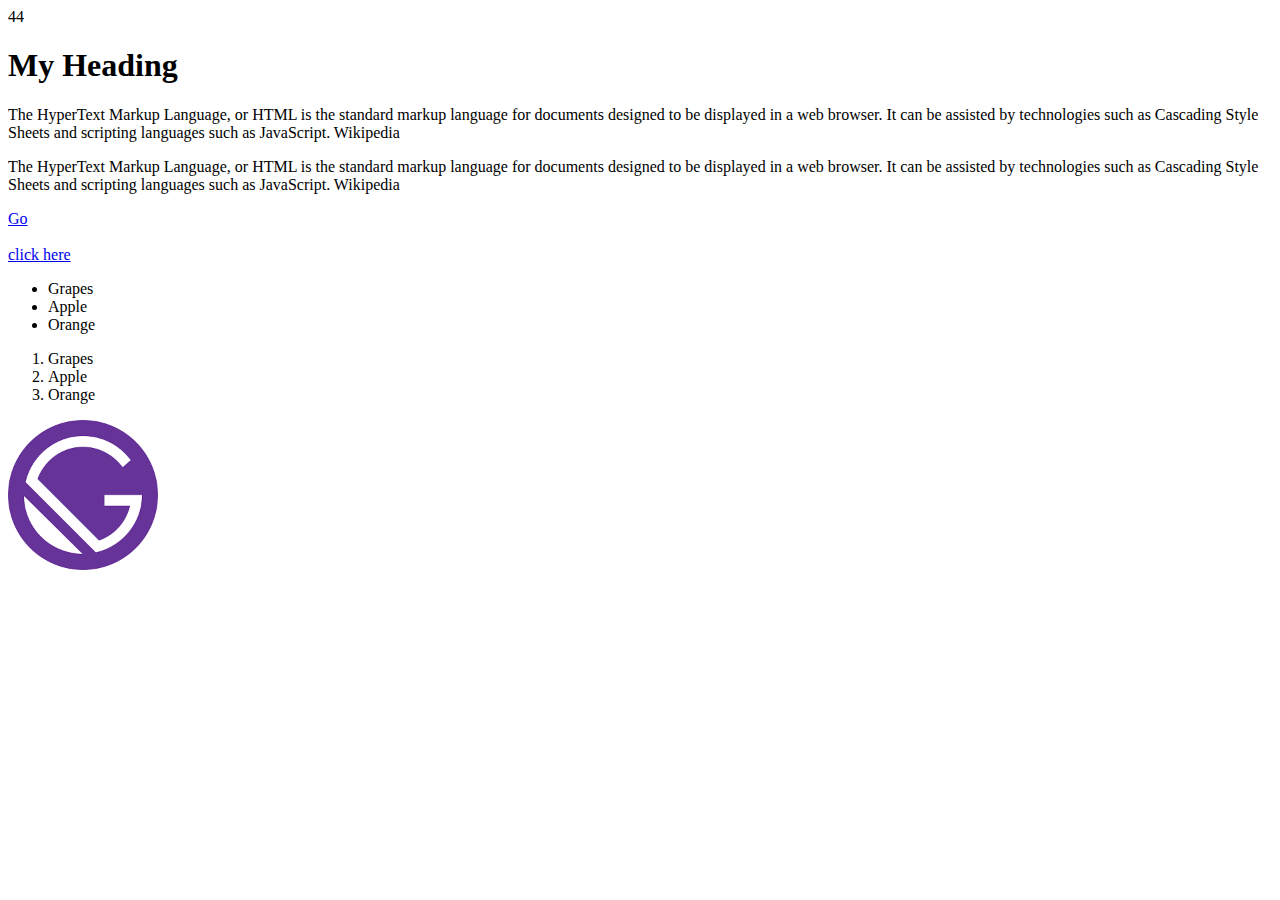
<file: base/index.html>
<!DOCTYPE html>
<html>
  <head>
    <title>Welcome Page</title>

    <script type="text/javascript">
    x=4+"4"
    document.write(x)
    </script>
  </head>
  <body>
    <!-- id,title,style,class -->
    <!-- This is a comment -->
    <h1 id="head1">My Heading</h1>
    <!-- <h3>Welcome to Expertzlab</h3> -->
    <p id="p1">
      The HyperText Markup Language, or HTML is the standard markup language for
      documents designed to be displayed in a web browser. It can be assisted by
      technologies such as Cascading Style Sheets and scripting languages such
      as JavaScript. Wikipedia
    </p>
    <p id="p1">
      The HyperText Markup Language, or HTML is the standard markup language for
      documents designed to be displayed in a web browser. It can be assisted by
      technologies such as Cascading Style Sheets and scripting languages such
      as JavaScript. Wikipedia
    </p>

    <a href="https://www.w3schools.com/html/">Go</a><br><br>

    <a href="../pages/example.htm">click here</a>
    <ul>
      <li>Grapes</li>
      <li>Apple</li>
      <li>Orange</li>
    </ul>
    <ol>
      <li>Grapes</li>
      <li>Apple</li>
      <li>Orange</li>
    </ol>
    <img src="../images/download.png" alt="image loading..." width="150px" height="150px">

  </body>
</html>
</file>
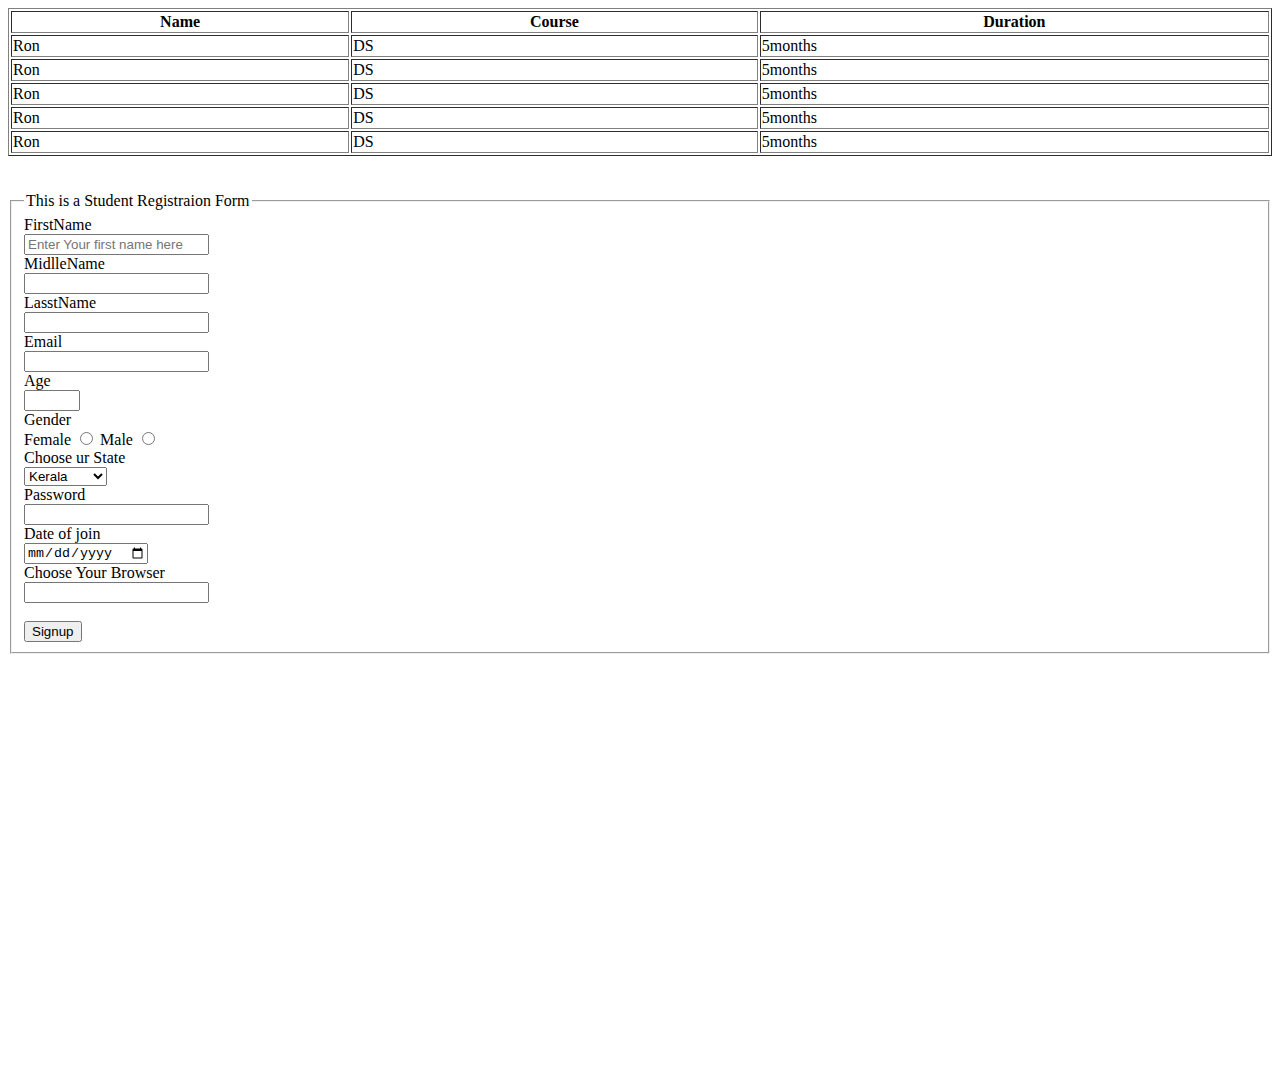
<file: pages/demo.html>
<!DOCTYPE html>
<html lang="en">
  <head>
    <meta charset="UTF-8" />
    <meta http-equiv="X-UA-Compatible" content="IE=edge" />
    <meta name="viewport" content="width=device-width, initial-scale=1.0" />
    <title>Document</title>
  </head>
  <body>
    <table border="1px" width="100%">
      <thead>
        <th>Name</th>
        <th>Course</th>
        <th>Duration</th>
      </thead>
      <tr>
        <td>Ron</td>
        <td>DS</td>
        <td>5months</td>
      </tr>
      <tr>
        <td>Ron</td>
        <td>DS</td>
        <td>5months</td>
      </tr>
      <tr>
        <td>Ron</td>
        <td>DS</td>
        <td>5months</td>
      </tr>
      <tr>
        <td>Ron</td>
        <td>DS</td>
        <td>5months</td>
      </tr>
      <tr>
        <td>Ron</td>
        <td>DS</td>
        <td>5months</td>
      </tr>
    </table>
    <br /><br />

    <form action="example.htm" method="POST">
      <fieldset>
        <legend>This is a Student Registraion Form</legend>
        <div>
          <label for="">FirstName</label>
        </div>
        <div>
          <input
            type="text"
            name="fname"
            required
            placeholder="Enter Your first name here"
            minlength="3"
            maxlength="5"
          />
        </div>
        <div>
          <label for="">MidlleName</label>
        </div>
        <div>
          <input type="text" name="middlename" />
        </div>
        <div>
          <label for="">LasstName</label>
        </div>
        <div>
          <input type="text" name="lastname" />
        </div>
        <div>
          <label for="">Email</label>
        </div>
        <div>
          <input type="email" name="email" required />
        </div>
        <div>
          <label for="">Age</label>
        </div>
        <div>
          <input type="number" name="age" min="18" max="25" />
        </div>
        <div>
          <label for="">Gender</label>
        </div>
        <div>
          Female <input type="radio" name="gender" value="female" /> Male
          <input type="radio" name="gender" value="male" />
        </div>
        <div>
          <label for="">Choose ur State</label>
        </div>
        <div>
          <select name="state" id="">
            <option value="kerala">Kerala</option>
            <option value="Karnataka">Karnataka</option>
            <option value="tn">Tamilnadu</option>
            <option value="goa">Goa</option>
          </select>
        </div>
        <div>
          <label for="">Password</label>
        </div>
        <div>
          <input type="password" name="pwd" />
        </div>
        <div>
          <label for="">Date of join</label>
        </div>
        <div>
          <input type="date" name="doj" />
        </div>
        <div>
          <label for="">Choose Your Browser</label>
        </div>
        <div>
          <input list="browsers" name="browser" />
          <datalist id="browsers">
            <option value="Mozilla">
            <option value="Chrome">
            <option value="Saffari">
            <option value="Edge">
          </datalist>
        </div>

        <br />
        <div>
          <input type="submit" value="Signup" />
        </div>
      </fieldset>
      <iframe
        src="C:\Users\91974\Desktop\web\pages\example.htm"
        width="500"
        height="400"
        frameborder="0"
      ></iframe>
      <iframe
        width="500"
        height="400"
        src="https://www.youtube.com/embed/bWPMSSsVdPk"
        title="YouTube video player"
        frameborder="0"
        allow="accelerometer; autoplay; clipboard-write; encrypted-media; gyroscope; picture-in-picture"
        allowfullscreen
      ></iframe>
    </form>
  </body>
</html>
</file>
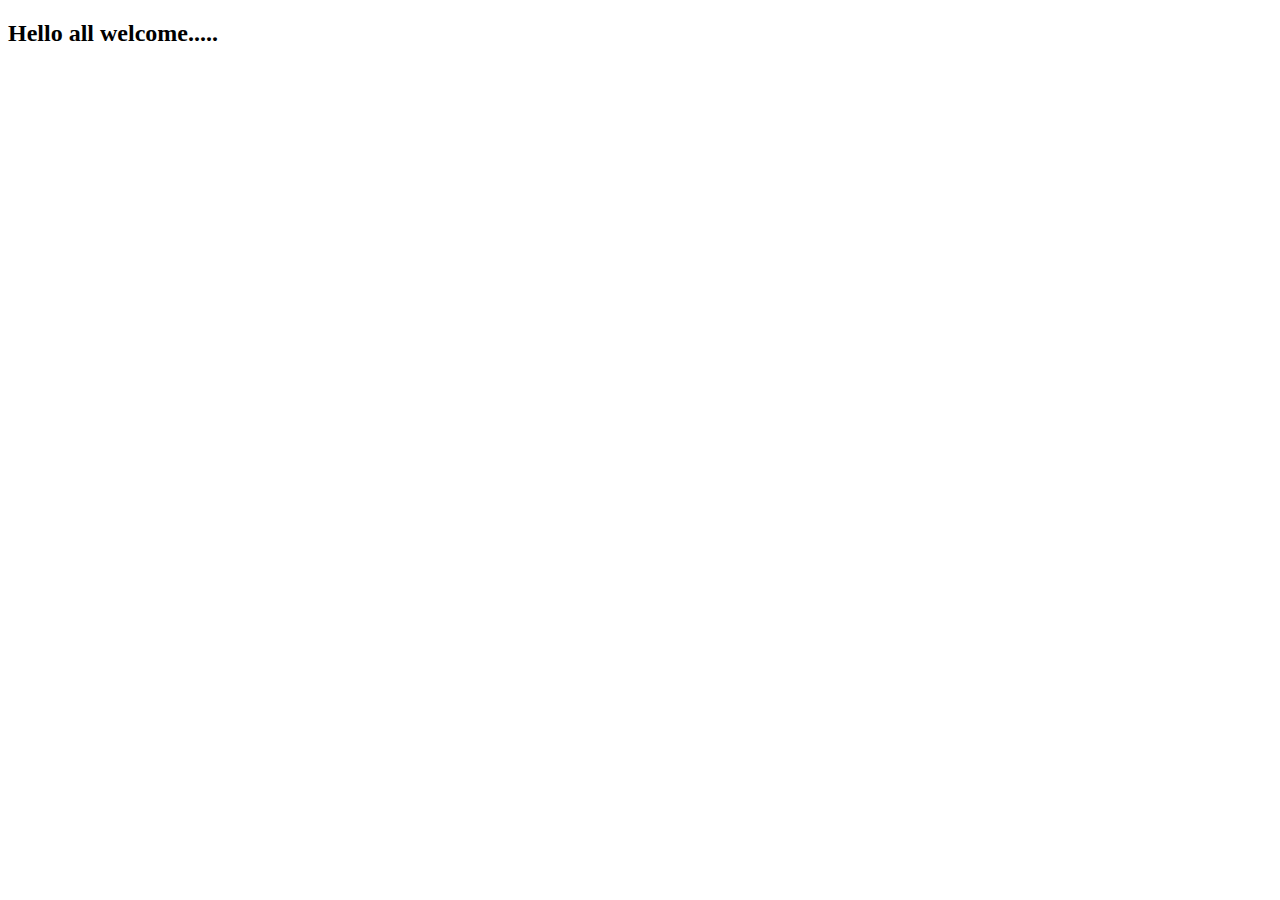
<file: pages/example.htm>
<!DOCTYPE html>
<html lang="en">
<head>
    <meta charset="UTF-8">
    <meta http-equiv="X-UA-Compatible" content="IE=edge">
    <meta name="viewport" content="width=device-width, initial-scale=1.0">
    <title>Document</title>
</head>
<body>
    <h2>Hello all welcome.....</h2>
    
</body>
</html>
</file>
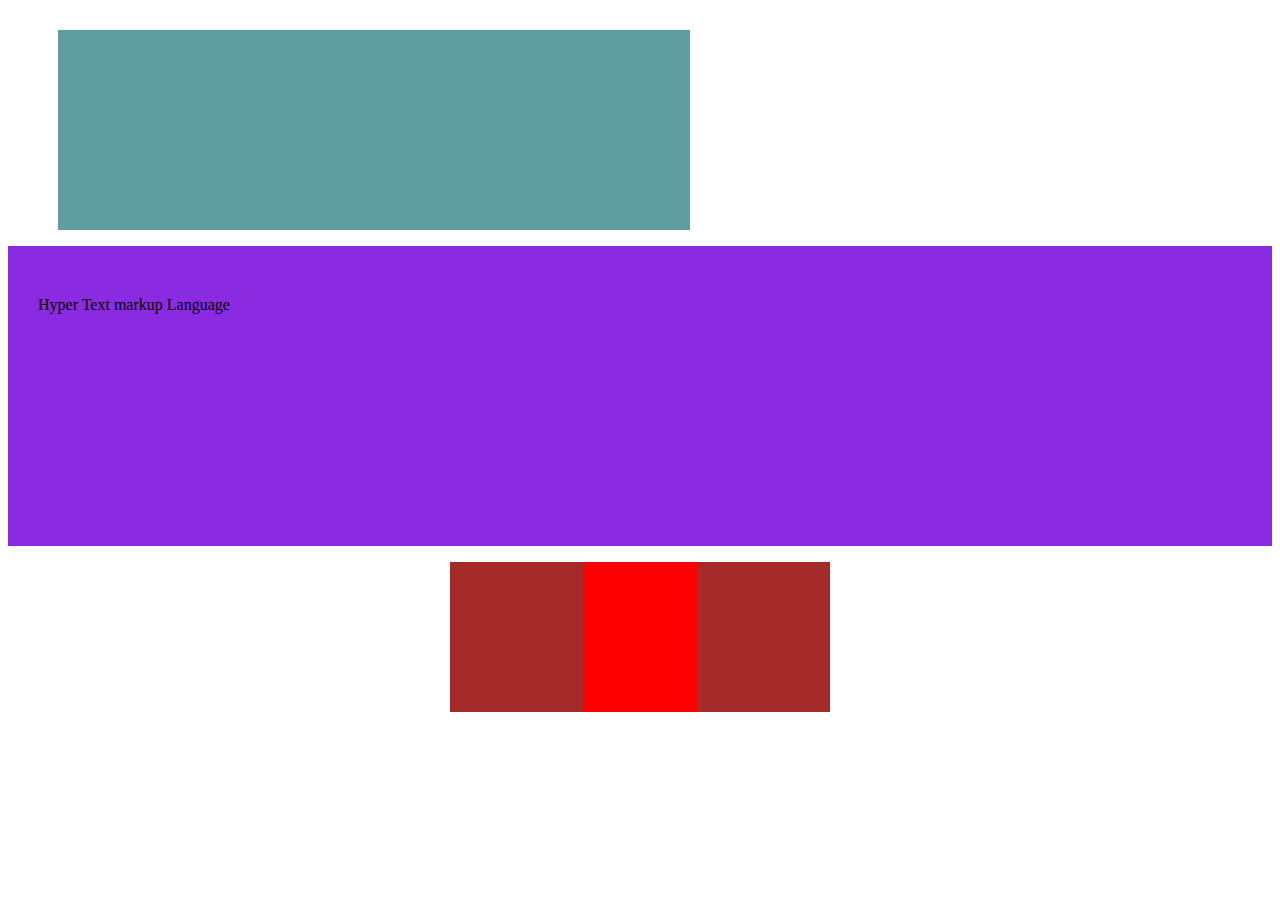
<file: pages/sample.html>
<!DOCTYPE html>
<html lang="en">
  <head>
    <meta charset="UTF-8" />
    <meta http-equiv="X-UA-Compatible" content="IE=edge" />
    <meta name="viewport" content="width=device-width, initial-scale=1.0" />
    <title>Document</title>
    <link rel="stylesheet" href="css/sample.css" />
  </head>
  <body>
    <div class="mydiv">


    </div>
    <p style="background-color: blueviolet;height:250px;
    padding-top: 50px;padding-left: 30px;">
      Hyper Text markup Language
    </p>
   <div>
     <div style="background-color: brown;width: 30%;height: 150px;position: relative;left:35%;right:35%">
      <div style="background-color: red;width:30%;height: 150px;position: absolute;left:35%;right:35%">

      </div>

    </div>

  </div>
  </body>
</html>
</file>
<file: pages/css/sample.css>
.mydiv{
    background-color: cadetblue;
    width: 50%;
    height: 200px;
    margin-top: 30px;
    margin-left:50px
}
</file>
